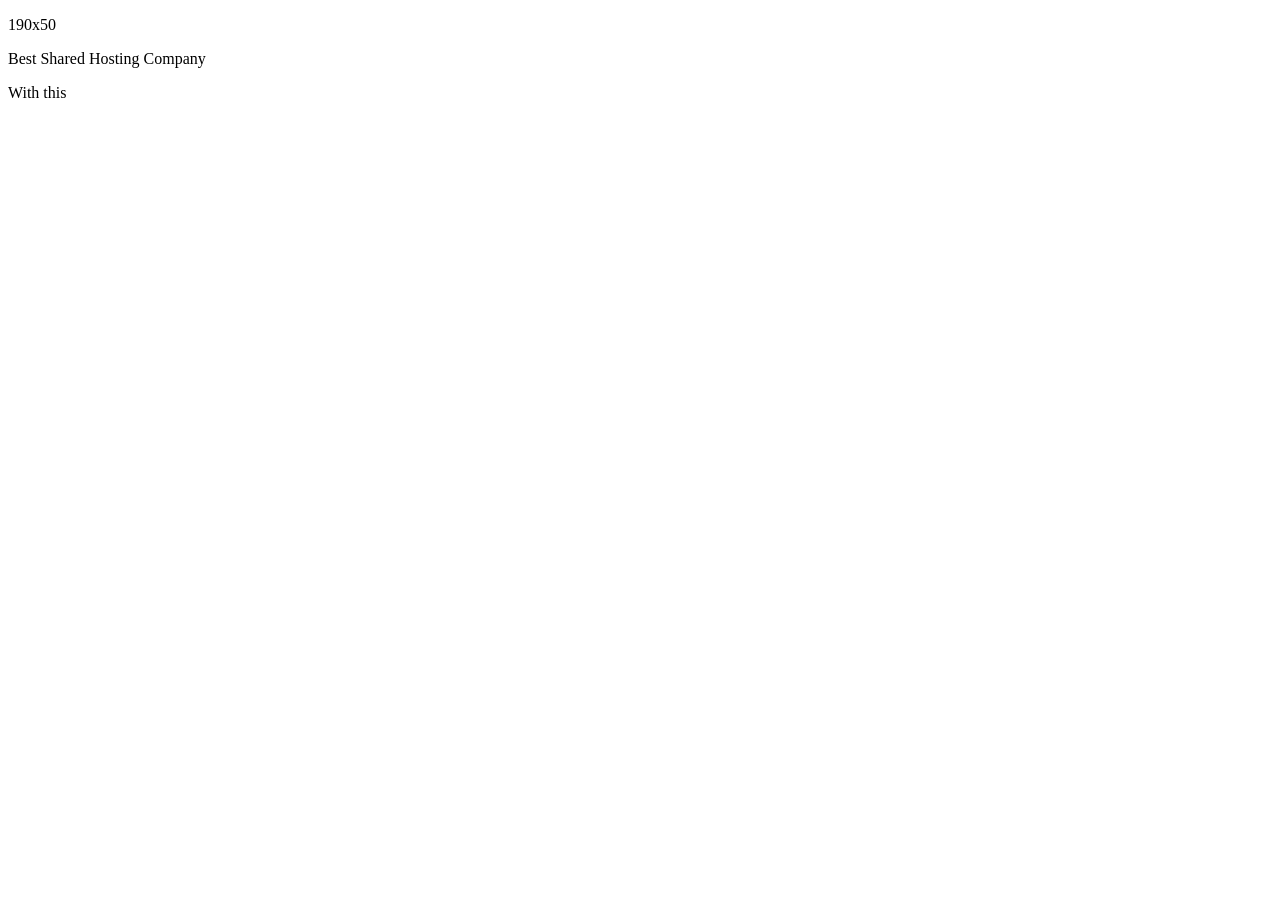
<file: session05/baitap2.html>
<!DOCTYPE html>
<html lang="en">
<head>
    <meta charset="UTF-8">
    <meta name="viewport" content="width=device-width, initial-scale=1.0">
    <title>Document</title>
</head>
<body>
    <p>190x50</p>
    <span>
        Best Shared Hosting Company
    </span>
    <p>With this </p>
</body>
</html>
</file>
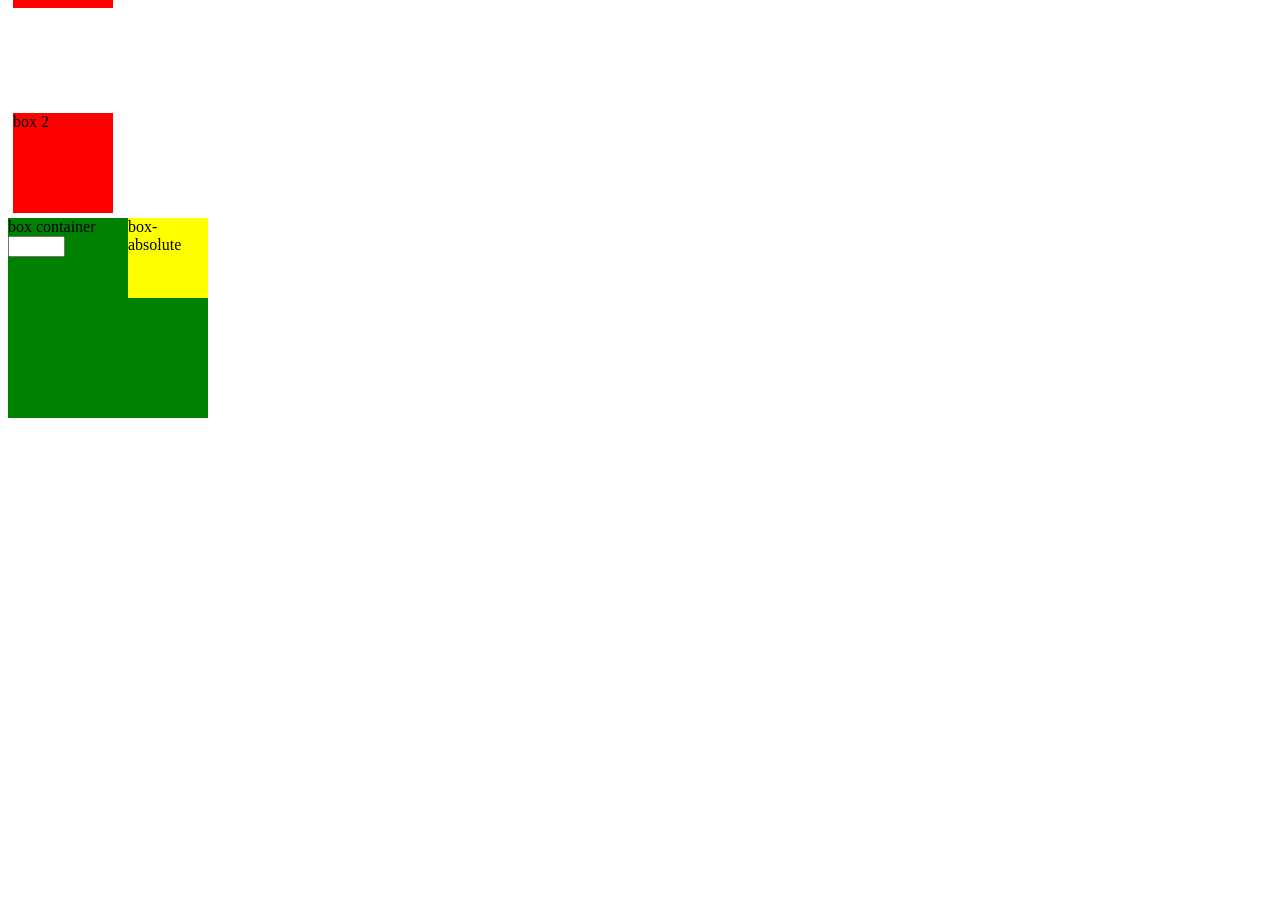
<file: session05/position.html>
<!DOCTYPE html>
<html lang="en">

<head>
    <meta charset="UTF-8">
    <meta name="viewport" content="width=div, initial-scale=1.0">
    <title>Document</title>
    <style>
        .box {
            width: 100px;
            height: 100px;
            background-color: red;
            margin: 5px;
        }
        .box1 {
            /* margin-top: 50px; */
            position: relative;
            bottom: 100px;
        }
        .container {
            width: 200px;
            height: 200px;
            background-color: green;
            position: relative;
        }
        .absolute {
            width: 80px;
            height: 80px;
            background-color: yellow;
            position: absolute;
            top: 0;
            right: 0;
        }
        <link rel="stylesheet" href="https://maxcdn.bootstrapcdn.com/font-awesome/4.4.0/css/font-awesome.min.css">  
    </style>
</head>

<body>
    <div class="box box1">
box 1
    </div>
    <div class="box box2">
box 2
    </div>
    <div class="container">
        box container
    
    <div class="absolute">
        box-absolute
    </div>

    


<div class='conatiner'>
  <div class='center'>
    <div class='image'>
      <span class='ab'><i class="fa fa-eye"></i></span>
      <input class='input' size='5' name='text' type='text'/>
      
    </div>
    
  </div>
  
</div>
</body>

</html>
</file>
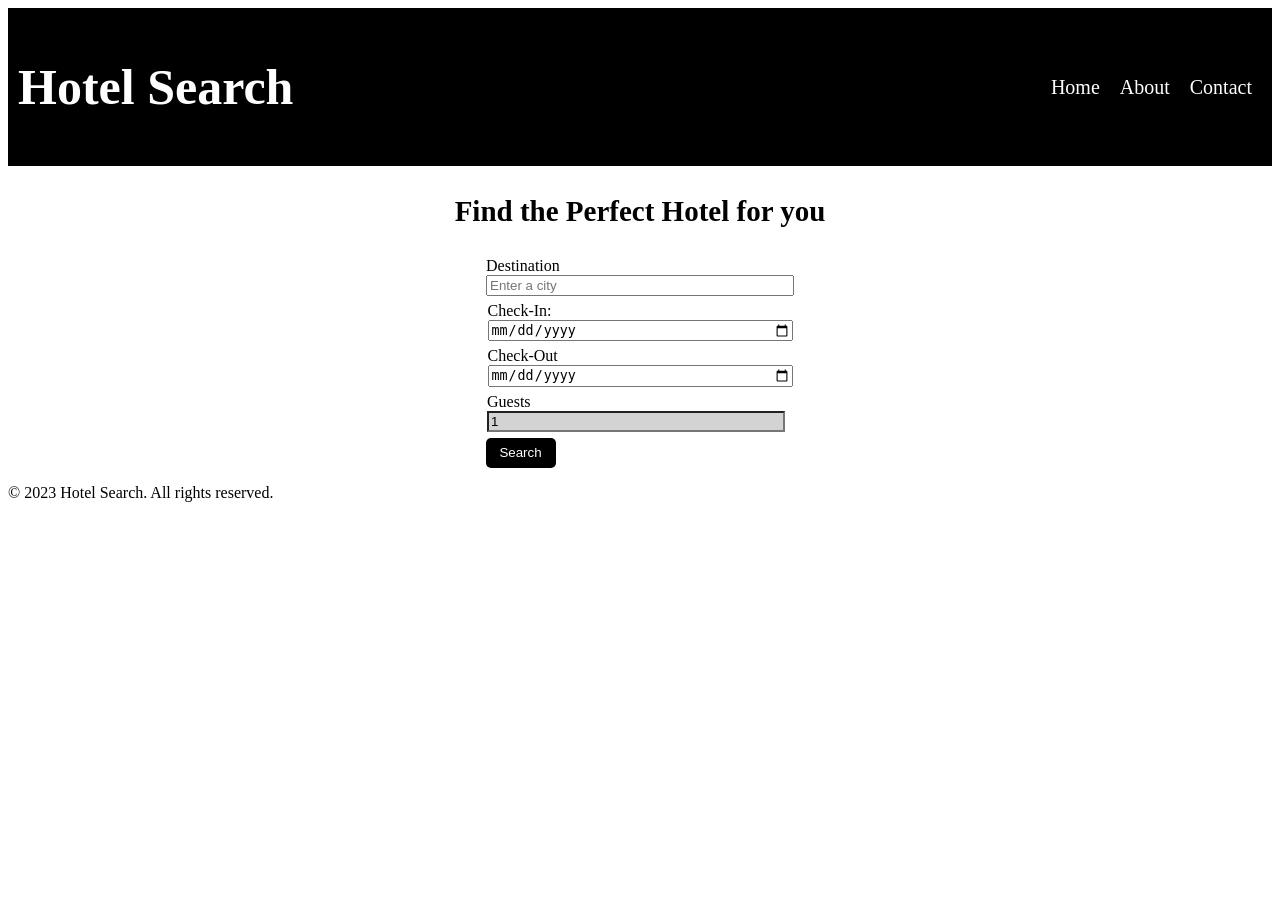
<file: session05/thuchanhtrenlop.html>
<!DOCTYPE html>
<html lang="en">
<head>
    <meta charset="UTF-8">
    <meta name="viewport" content="width=device-width, initial-scale=1.0">
    <title>Document</title>
    <style>
        header {
            background-color: black;
            color: white;
            display: flex;
            padding-left: 10px;
            justify-content: space-between;
            align-items: center;
        }
        header p {
            font-weight: bold;
            font-size: 50px;
        }
        header nav {
            color: white;
            font-size: 20px;
            display: flex;
            gap: 20px;
            padding-right: 20px;
            
        }
        a {
            text-decoration: none;
            color: inherit;
        }
        .title{
            
            text-align: center;
            font-size: 29px;
            font-weight: bold;
            margin-bottom: ;
        }

        .field {
            display: flex;
            flex-direction: column;
            gap: 6px;
            align-items: center;
        }
        input[type=text] {
            width: 300px;
        }
        
        
        .des-checkin {
            
        }
        input[type=date] {
            width: 300px;
        }
        .des-checkout {
            
        }
        .des-guest {
            padding-right: 8px;
            
        }
        input[type=number] {
            width: 290px;
            background-color: lightgrey;
        }
        input[type=submit] {
            margin-right: 239px;
            background-color: black;
            color: white;
            border: none;
            border-radius: 5px;
            width: 70px;
            height: 30px;
        }
        header {
            text-align: left;
        }
    </style>
</head>
<body>
    <header>
        <p>Hotel Search</p>
        <nav>
            <a href="">Home</a>
            <a href="">About</a>
            <a href="">Contact</a>
        </nav>
    </header>

    <body>
        <p class="title">Find the Perfect Hotel for you</p>
        <form class="field">
            <div class="des-field">
                 <label for="destination">Destination</label><br>

                <input type="text" name="destination" id="destination" placeholder="Enter a city" >
            </div>
            <div class="des-checkin">
                <label for="checkin">Check-In:</label><br>
                <input type="date" name="check-in">
            </div>
            <div class="des-checkout">
                <label for="checkout">Check-Out</label><br>
                <input type="date" name="checkout">
            </div>
            <div class="des-guest">
                <label for="guest">Guests</label><br>
                <input type="number" value="1">

            </div>
            
            <div>
                <input type="submit" value="Search">
            </div>
        </form>
        
    </body>
    <footer class="header">
        <p>&copy; 2023 Hotel Search. All rights reserved.</p>
    </footer>
</body>
</html>
</file>
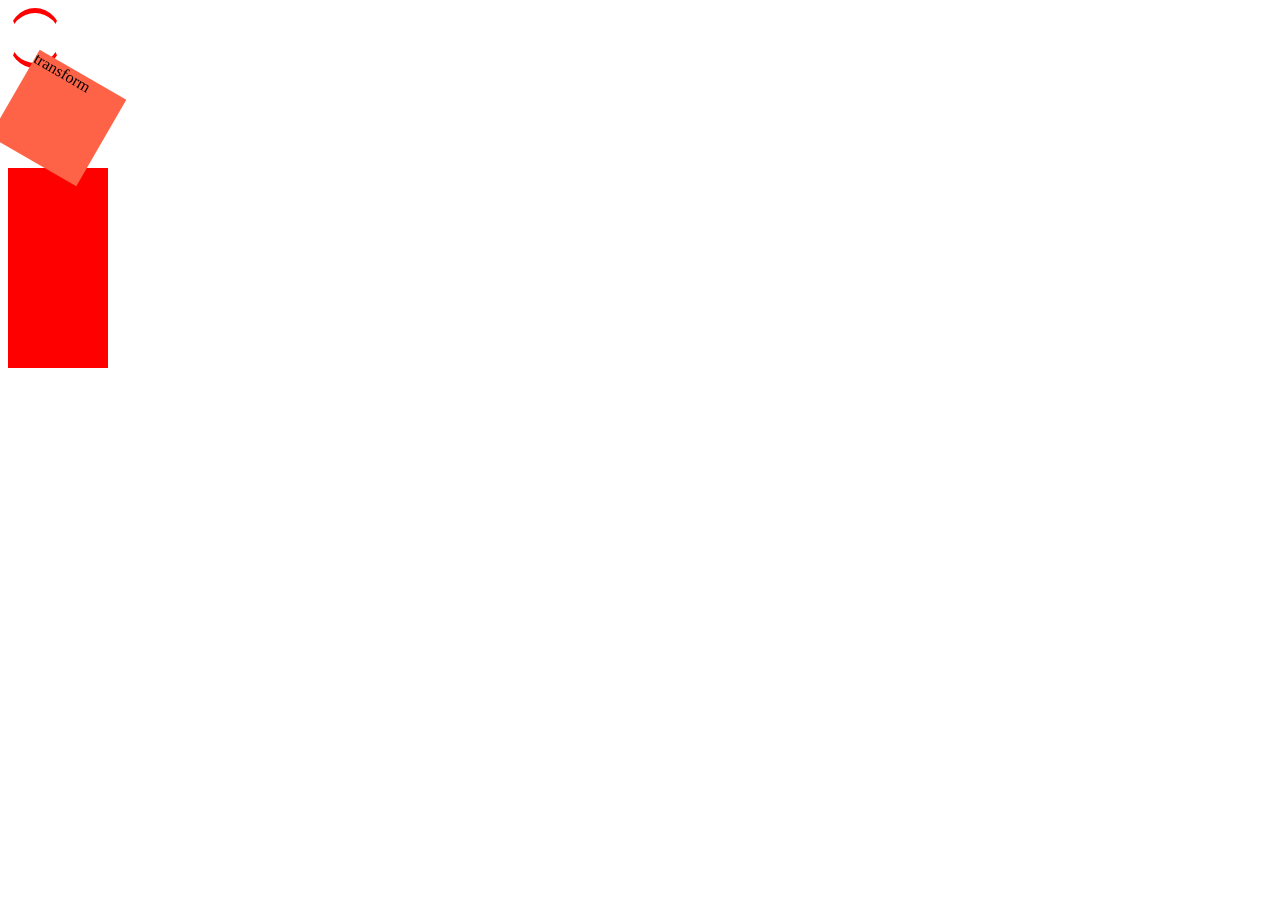
<file: session6/animation.html>
<!DOCTYPE html>
<html lang="en">
<head>
    <meta charset="UTF-8">
    <meta name="viewport" content="width=device-width, initial-scale=1.0">
    <title>Document</title>
   <style>
    .circle {
        width: 50px;
        height: 50px;
        border: 5px solid red;
        /* border: 1px solid red; */
        border-radius: 50%;
        border-left: 2px solid transparent;
        border-right: 2px solid transparent;
        animation: circle 1s infinite linear;
    }
    @keyframes circle {
        0% {
        transform: rotate(0deg);
        }
        100%{
            transform: rotate(360deg);
        }
    
    }
    .transform {
        width: 100px;
        height: 100px;
        background-color: tomato;
        transform: rotate(30deg);
    }
    .div {
        width: 100px;
        height: 100px;
        background-color: red;
    }
   </style>
</head>
<body>
    <div class="circle">

    </div>
    <div class="transform">
        transform
    </div>
    <div class="div1 div">

    </div>
    <div class="div2 div">

    </div>
</body>
</html>
</file>
